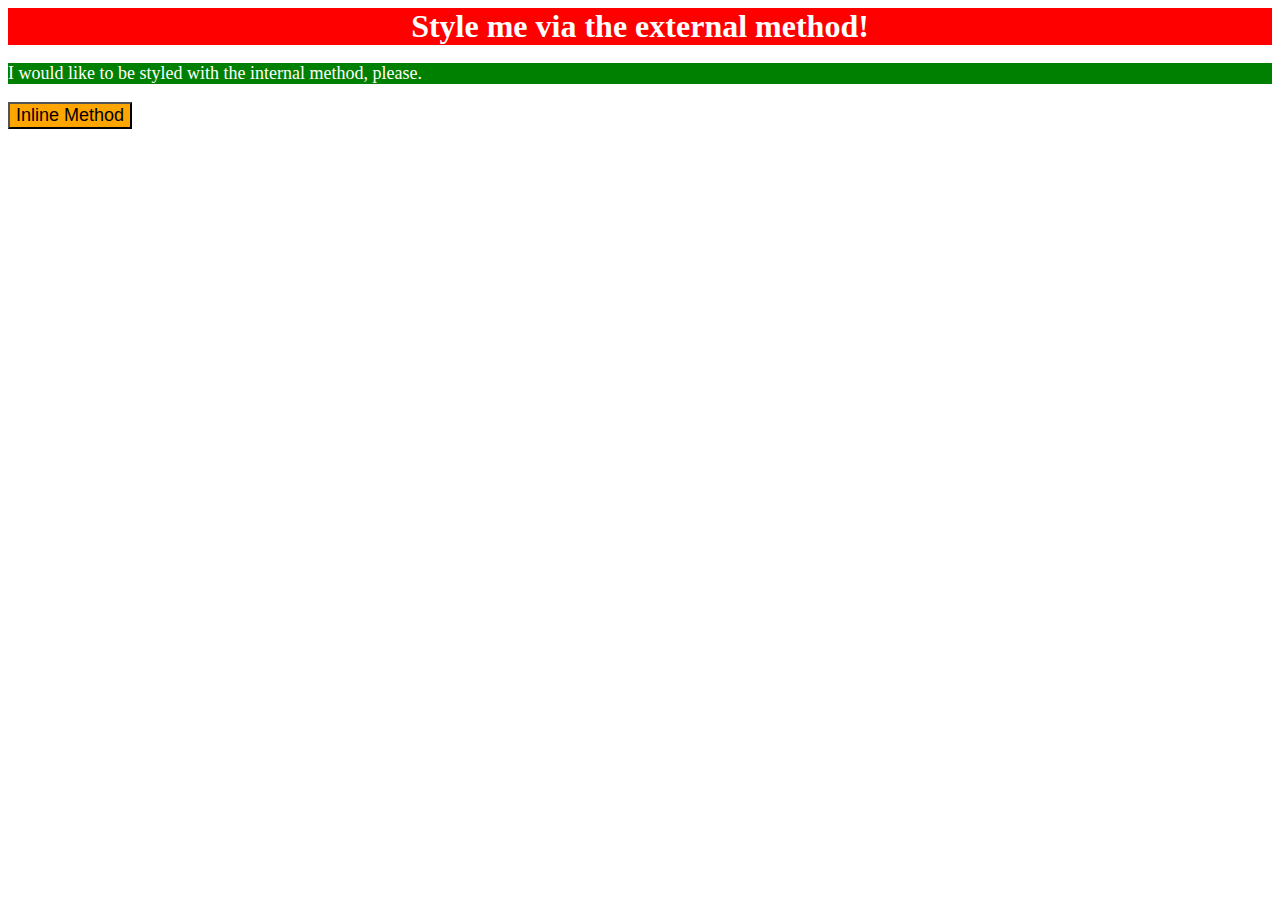
<file: foundations/01-css-methods/index.html>
<!DOCTYPE html>
<html lang="en">
  <head>
    <meta charset="UTF-8">
    <meta http-equiv="X-UA-Compatible" content="IE=edge">
    <meta name="viewport" content="width=device-width, initial-scale=1.0">
    <title>Methods for Adding CSS</title>
    <link rel="stylesheet" href="styles.css">

    <style>
      p {
        color: white;
        background-color: green;
        font-size: 18px;
      }
    </style>
  </head>
  <body>
    <div>Style me via the external method!</div>
    <p>I would like to be styled with the internal method, please.</p>
    <button style="background-color: orange; font-size: 18px;">Inline Method</button>
  </body>
</html>
</file>
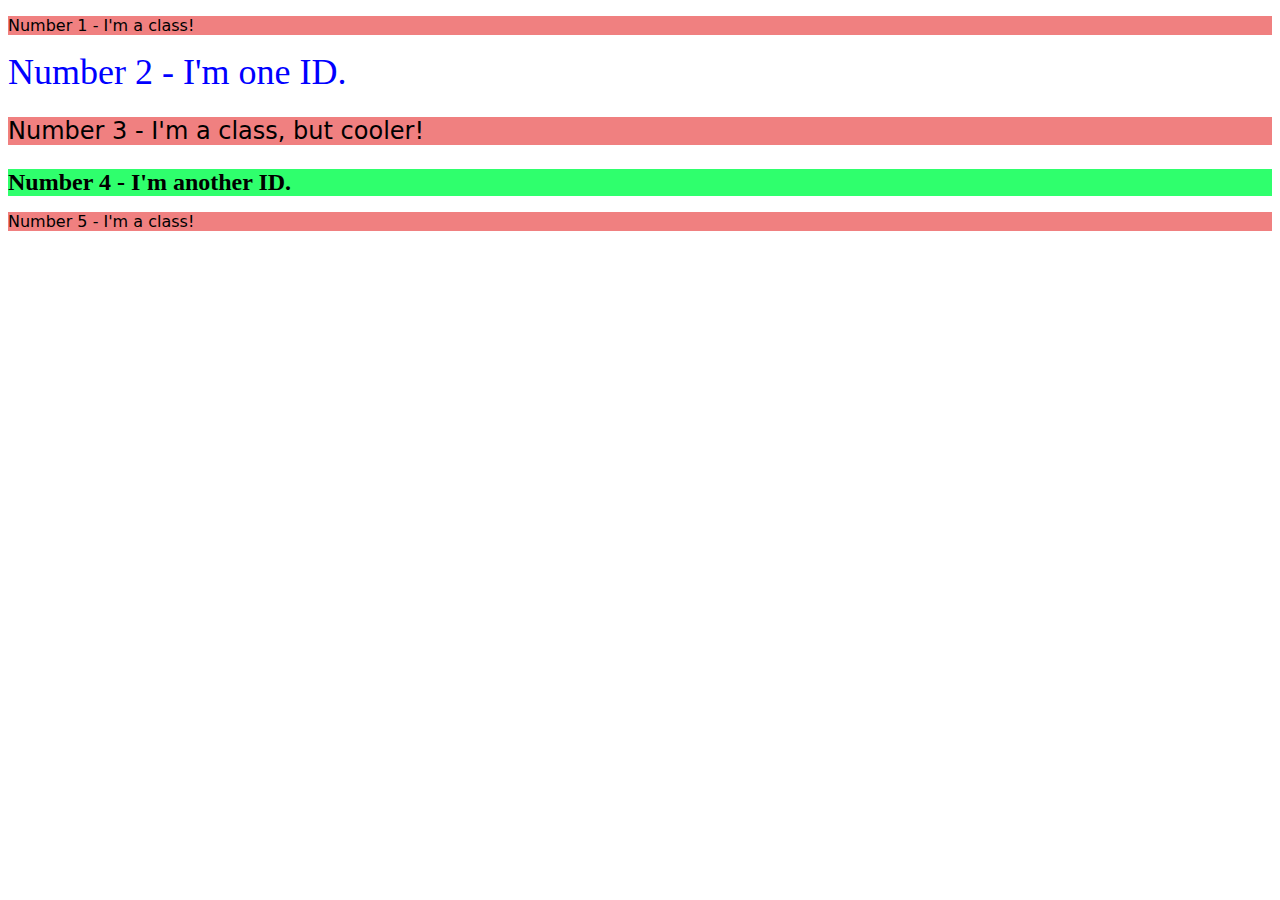
<file: foundations/02-class-id-selectors/index.html>
<!DOCTYPE html>
<html lang="en">
  <head>
    <meta charset="UTF-8">
    <meta http-equiv="X-UA-Compatible" content="IE=edge">
    <meta name="viewport" content="width=device-width, initial-scale=1.0">
    <title>Class and ID Selectors</title>
    <link rel="stylesheet" href="style.css">
  </head>
  <body>
    <p class="the">Number 1 - I'm a class!</p>
    <div id="spunchbop">Number 2 - I'm one ID.</div>
    <p class="the squidward">Number 3 - I'm a class, but cooler!</p>
    <div id="patrick">Number 4 - I'm another ID.</div>
    <p class="the">Number 5 - I'm a class!</p>
  </body>
</html>
</file>
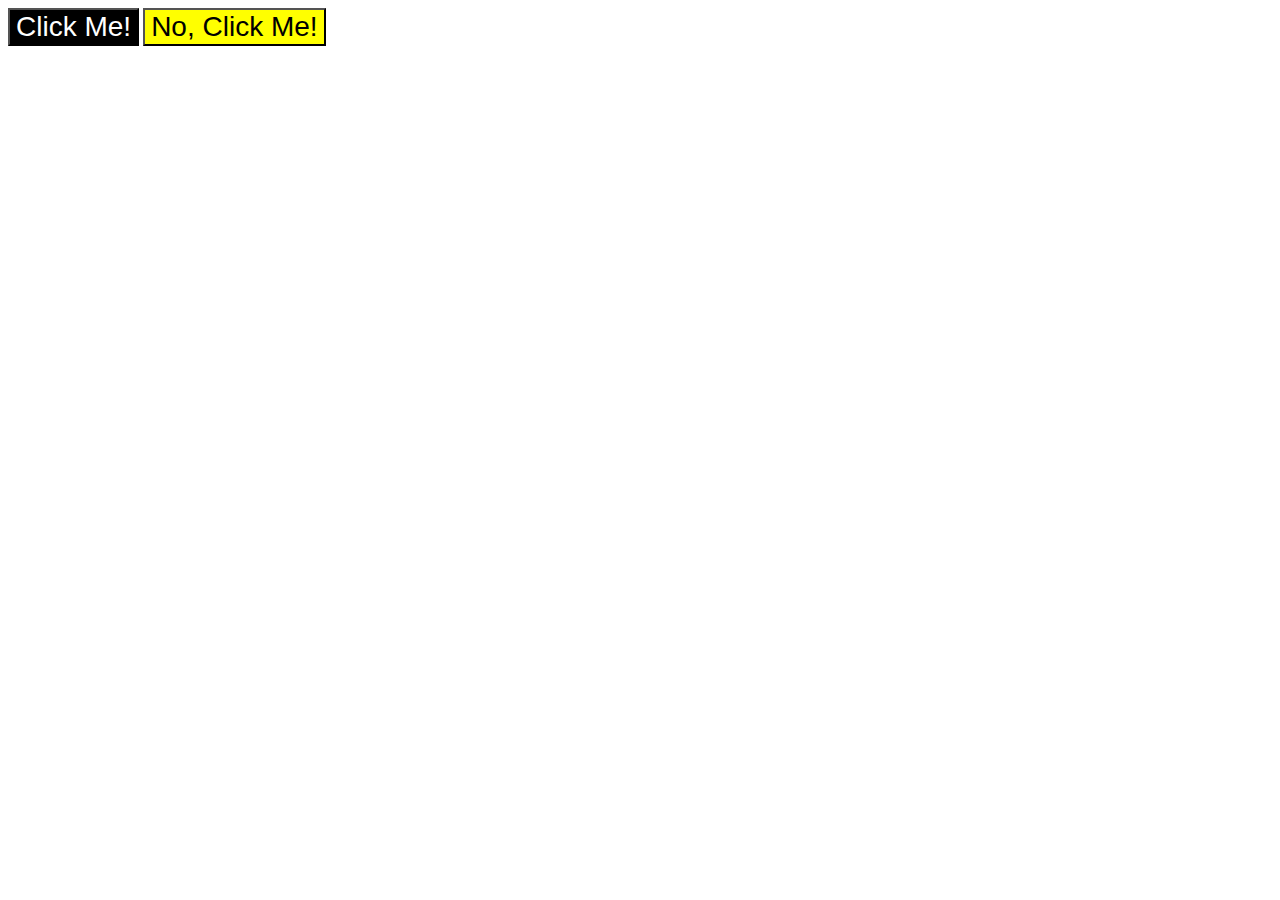
<file: foundations/03-grouping-selectors/index.html>
<!DOCTYPE html>
<html lang="en">
  <head>
    <meta charset="UTF-8">
    <meta http-equiv="X-UA-Compatible" content="IE=edge">
    <meta name="viewport" content="width=device-width, initial-scale=1.0">
    <title>Grouping Selectors</title>
    <link rel="stylesheet" href="style.css">
  </head>
  <body>
    <button class="first">Click Me!</button>
    <button class="second">No, Click Me!</button>
  </body>
</html>
</file>
<file: foundations/01-css-methods/styles.css>
div {
    color: white;
    background-color: red;
    font-size: 32px;
    text-align: center;
    font-weight: bold;
}
</file>
<file: foundations/02-class-id-selectors/style.css>
.the {
    background-color: lightcoral;
    font-family: Verdana, "DejaVu Sans", sans-serif;
}

.squidward {
    font-size: 24px;
}

#spunchbop {
    color: blue;
    font-size: 36px;
}

#patrick {
    background-color: rgb(47, 255, 109);
    font-size: 24px;
    font-weight: bold;
}
</file>
<file: foundations/03-grouping-selectors/style.css>
.first {
    background-color: black;
    color: white;
}

.second {
    background-color: yellow;
}

.first, .second {
    font-size: 28px;
    font-family: Helvetica, "Times New Roman", sans-serif;
}
</file>
